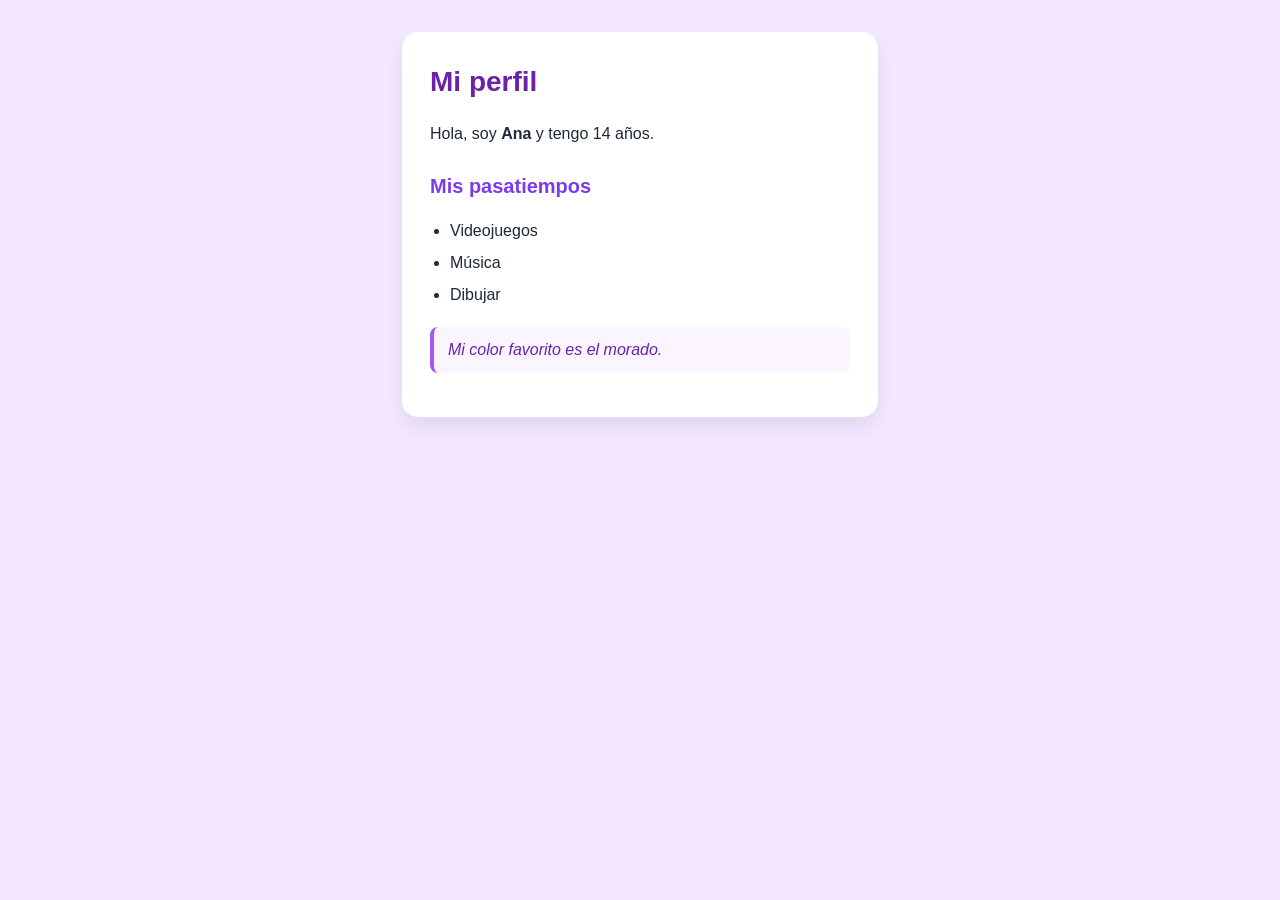
<file: completed-examples/leccion-6-consejos-proximos-pasos/index.html>
<!DOCTYPE html>
<html lang="es">
<head>
  <meta charset="UTF-8">
  <meta name="viewport" content="width=device-width, initial-scale=1.0">
  <title>Mi perfil - Solución</title>
  <link rel="stylesheet" href="encuentra-el-error-solucion.css">
</head>
<body>

  <div class="tarjeta">
    <!-- RETO CSS CORREGIDO: Se corrigió el selector .titulo-perfil en la hoja de estilos -->
    <h1 class="titulo-perfil">Mi perfil</h1>

    <!-- RETO HTML CORREGIDO: Se cerró correctamente la etiqueta </strong> después de 'Ana' -->
    <p>Hola, soy <strong>Ana</strong> y tengo 14 años.</p>

    <h2>Mis pasatiempos</h2>
    <ul>
      <li>Videojuegos</li>
      <li>Música</li>
      <li>Dibujar</li>
    </ul>

    <!-- RETO CSS CORREGIDO: Se corrigieron la propiedad 'color' y el punto y coma (;) en la hoja de estilos -->
    <p class="frase-favorita">Mi color favorito es el morado.</p>
  </div>

</body>
</html>
</file>
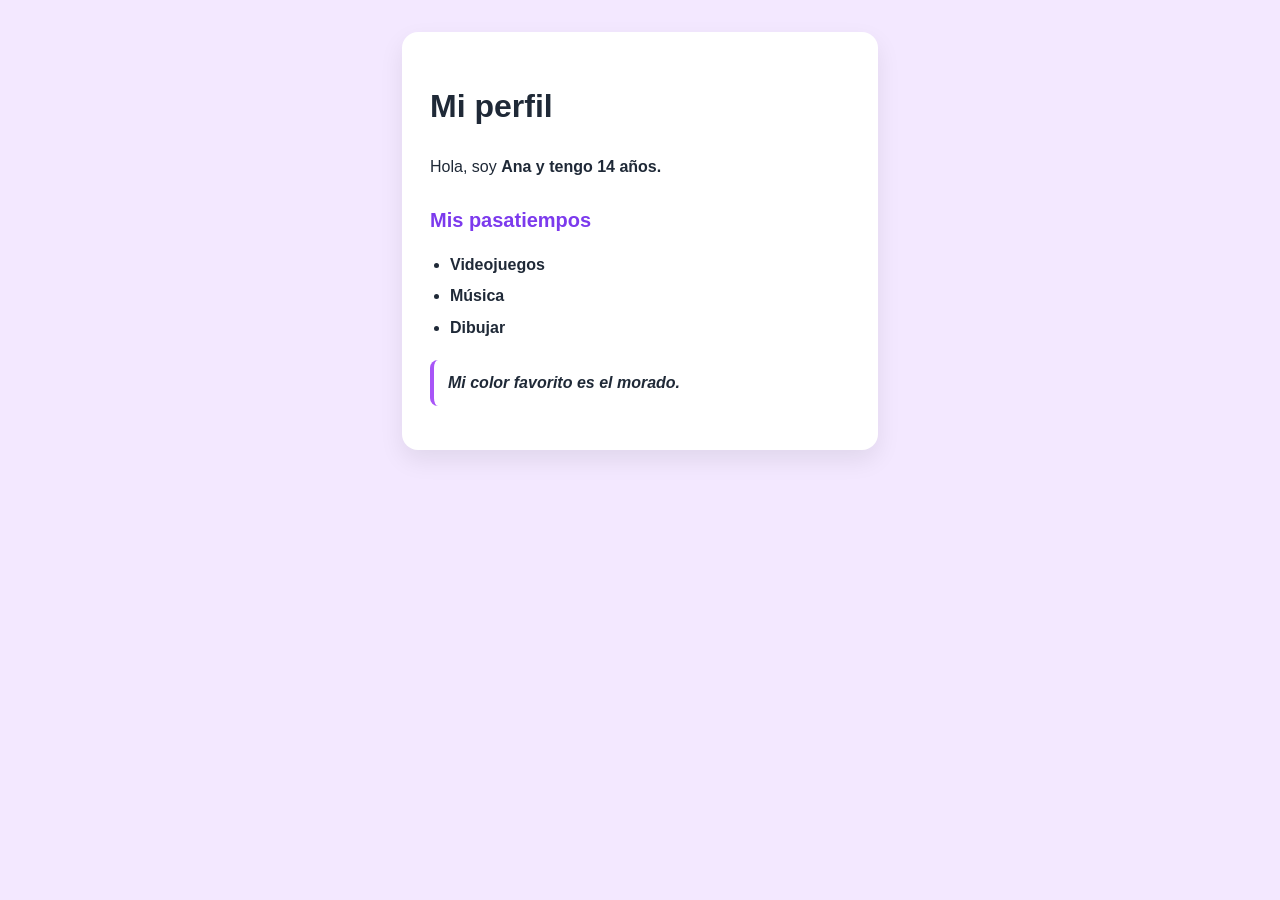
<file: starter-files/leccion-6-consejos-proximos-pasos/index.html>
<!DOCTYPE html>
<html lang="es">
<head>
  <meta charset="UTF-8">
  <meta name="viewport" content="width=device-width, initial-scale=1.0">
  <title>Mi perfil - Encuentra el error</title>
  <link rel="stylesheet" href="encuentra-el-error.css">
</head>
<body>

  <div class="tarjeta">
    <!-- RETO CSS: Revisa en encuentra-el-error.css por qué este título no tiene color morado -->
    <h1 class="titulo-perfil">Mi perfil</h1>

    <!-- RETO HTML: Hay una etiqueta que se abrió pero nunca se cerró con su barra (/) -->
    <p>Hola, soy <strong>Ana y tengo 14 años.</p>

    <h2>Mis pasatiempos</h2>
    <ul>
      <li>Videojuegos</li>
      <li>Música</li>
      <li>Dibujar</li>
    </ul>

    <!-- RETO CSS: Revisa en la hoja de estilos la propiedad y el signo al final de la línea -->
    <p class="frase-favorita">Mi color favorito es el morado.</p>
  </div>

</body>
</html>
</file>
<file: completed-examples/leccion-6-consejos-proximos-pasos/encuentra-el-error-solucion.css>
/* ========================================================
   Solución del ejercicio: Encuentra y corrige los errores
   Lección 6: Consejos y Próximos Pasos
   ======================================================== */

body {
  font-family: 'Segoe UI', Arial, sans-serif;
  background-color: #f3e8ff;
  color: #1f2937;
  line-height: 1.6;
  margin: 0;
  padding: 32px 16px;
}

.tarjeta {
  max-width: 420px;
  margin: 0 auto;
  padding: 28px;
  background-color: #ffffff;
  border-radius: 16px;
  box-shadow: 0 10px 25px rgba(0, 0, 0, 0.08);
}

/* ERROR CSS 1 CORREGIDO:
   Se añadió el punto (.) antes de 'titulo-perfil'.
   En CSS, los selectores de clase requieren obligatoriamente un punto inicial (.clase).
   Sin el punto, el navegador busca una etiqueta HTML inexistente <titulo-perfil>. */
.titulo-perfil {
  color: #6b21a8;
  font-size: 28px;
  margin-top: 0;
  margin-bottom: 12px;
}

h2 {
  color: #7c3aed;
  font-size: 20px;
  margin-top: 24px;
  margin-bottom: 8px;
}

ul {
  padding-left: 20px;
  margin-bottom: 20px;
}

li {
  margin-bottom: 6px;
}

/* ERRORES CSS 2 y 3 CORREGIDOS:
   1. Se corrigió el nombre de la propiedad a 'color' (estaba mal escrita como 'colr').
   2. Se añadió el punto y coma (;) al final de la línea.
      Si se olvida el punto y coma, CSS ignora la propiedad y suele romper la regla siguiente. */
.frase-favorita {
  font-style: italic;
  color: #6b21a8;
  background-color: #faf5ff;
  padding: 10px 14px;
  border-radius: 8px;
  border-left: 4px solid #a855f7;
}
</file>
<file: starter-files/leccion-6-consejos-proximos-pasos/encuentra-el-error.css>
/* ========================================================
   Actividad Práctica: Encuentra y corrige los errores
   Lección 6: Consejos y Próximos Pasos
   ======================================================== */

body {
  font-family: 'Segoe UI', Arial, sans-serif;
  background-color: #f3e8ff;
  color: #1f2937;
  line-height: 1.6;
  margin: 0;
  padding: 32px 16px;
}

.tarjeta {
  max-width: 420px;
  margin: 0 auto;
  padding: 28px;
  background-color: #ffffff;
  border-radius: 16px;
  box-shadow: 0 10px 25px rgba(0, 0, 0, 0.08);
}

/* ERROR CSS 1: ¿Por qué este selector no le aplica estilo a <h1 class="titulo-perfil">?
   Pista: Recuerda qué símbolo obligatorio debe anteponerse al nombre de una clase en CSS. */
titulo-perfil {
  color: #6b21a8;
  font-size: 28px;
  margin-top: 0;
  margin-bottom: 12px;
}

h2 {
  color: #7c3aed;
  font-size: 20px;
  margin-top: 24px;
  margin-bottom: 8px;
}

ul {
  padding-left: 20px;
  margin-bottom: 20px;
}

li {
  margin-bottom: 6px;
}

/* ERRORES CSS 2 y 3: Revisa la ortografía de la propiedad y el signo delimitador al final.
   Pista: ¿Cómo se escribe 'color' en CSS? ¿Qué signo debe cerrar siempre cada propiedad? */
.frase-favorita {
  font-style: italic;
  colr: #6b21a8
  background-color: #faf5ff;
  padding: 10px 14px;
  border-radius: 8px;
  border-left: 4px solid #a855f7;
}
</file>
